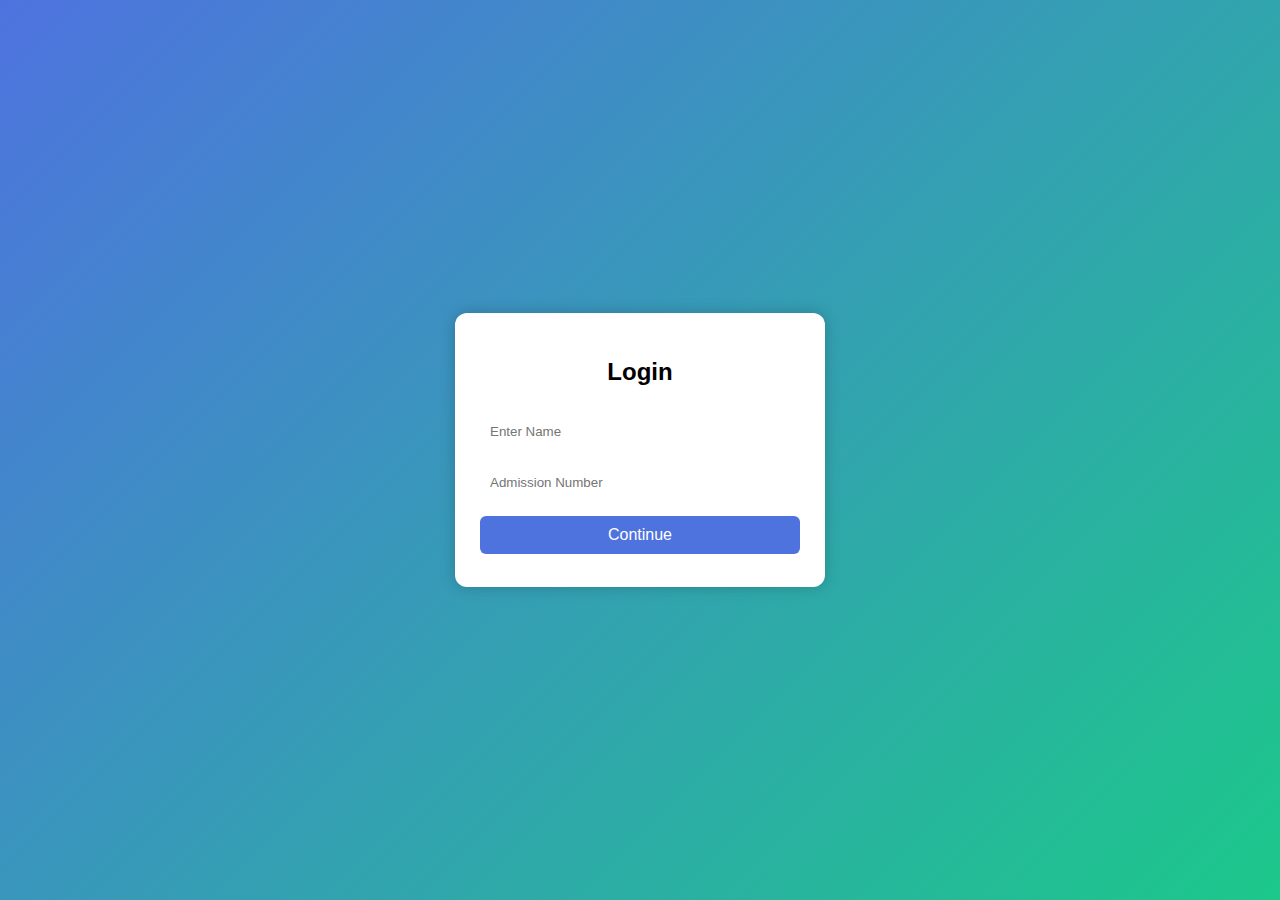
<file: index.html>
<!DOCTYPE html>
<html>
<head>
<title>Login</title>
<link rel="stylesheet" href="style.css">
</head>
<body>

<div class="box">
<h2>Login</h2>

<input type="text" id="name" placeholder="Enter Name" required>
<input type="text" id="admission" placeholder="Admission Number" required>

<button onclick="saveUser()">Continue</button>
</div>

<script src="script.js"></script>
</body>
</html>
</file>
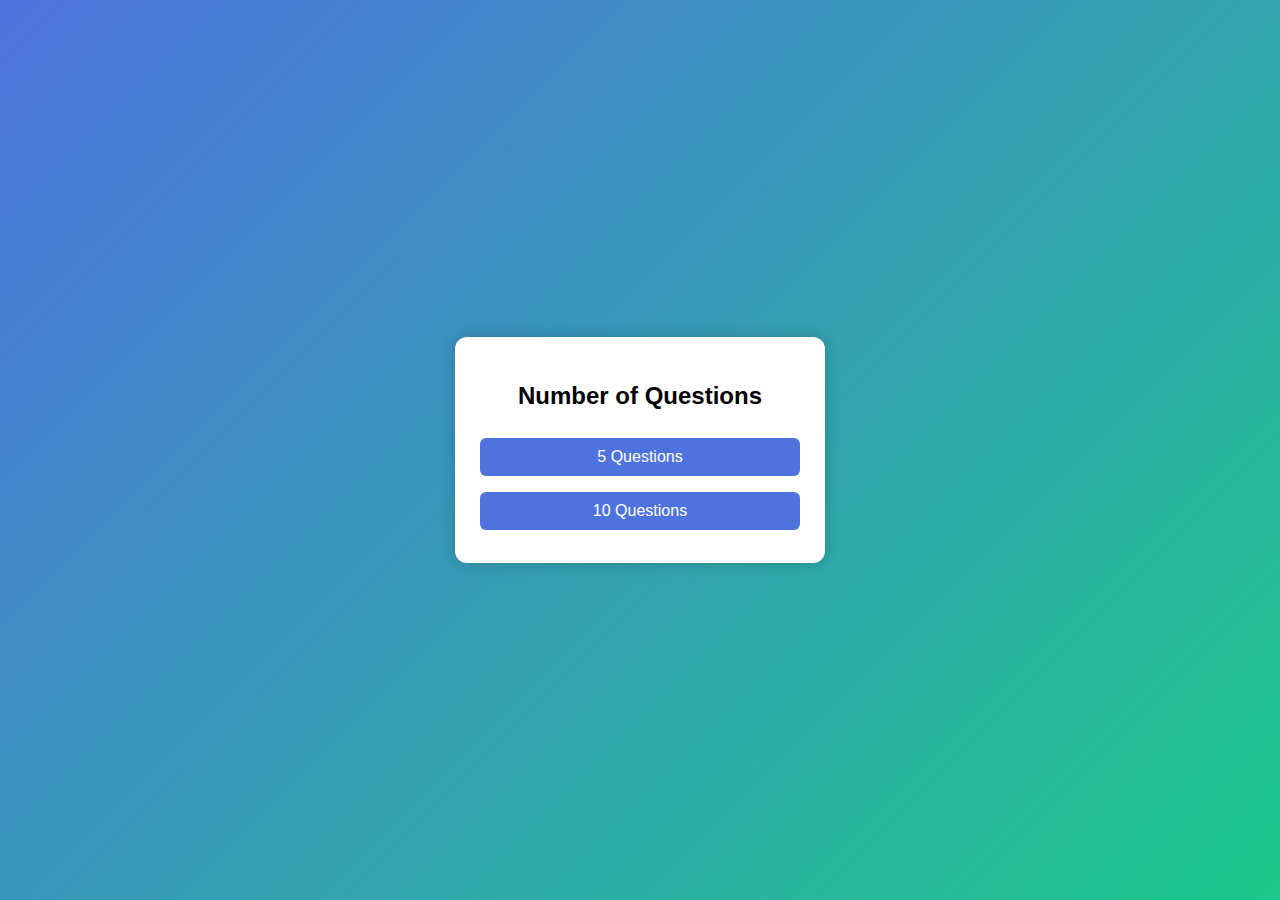
<file: count.html>
<!DOCTYPE html>
<html>
<head>
<title>Select Question Count</title>
<link rel="stylesheet" href="style.css">
</head>
<body>

<div class="box">
<h2>Number of Questions</h2>

<button onclick="setCount(5)">5 Questions</button>
<button onclick="setCount(10)">10 Questions</button>

</div>

<script src="script.js"></script>
</body>
</html>
</file>
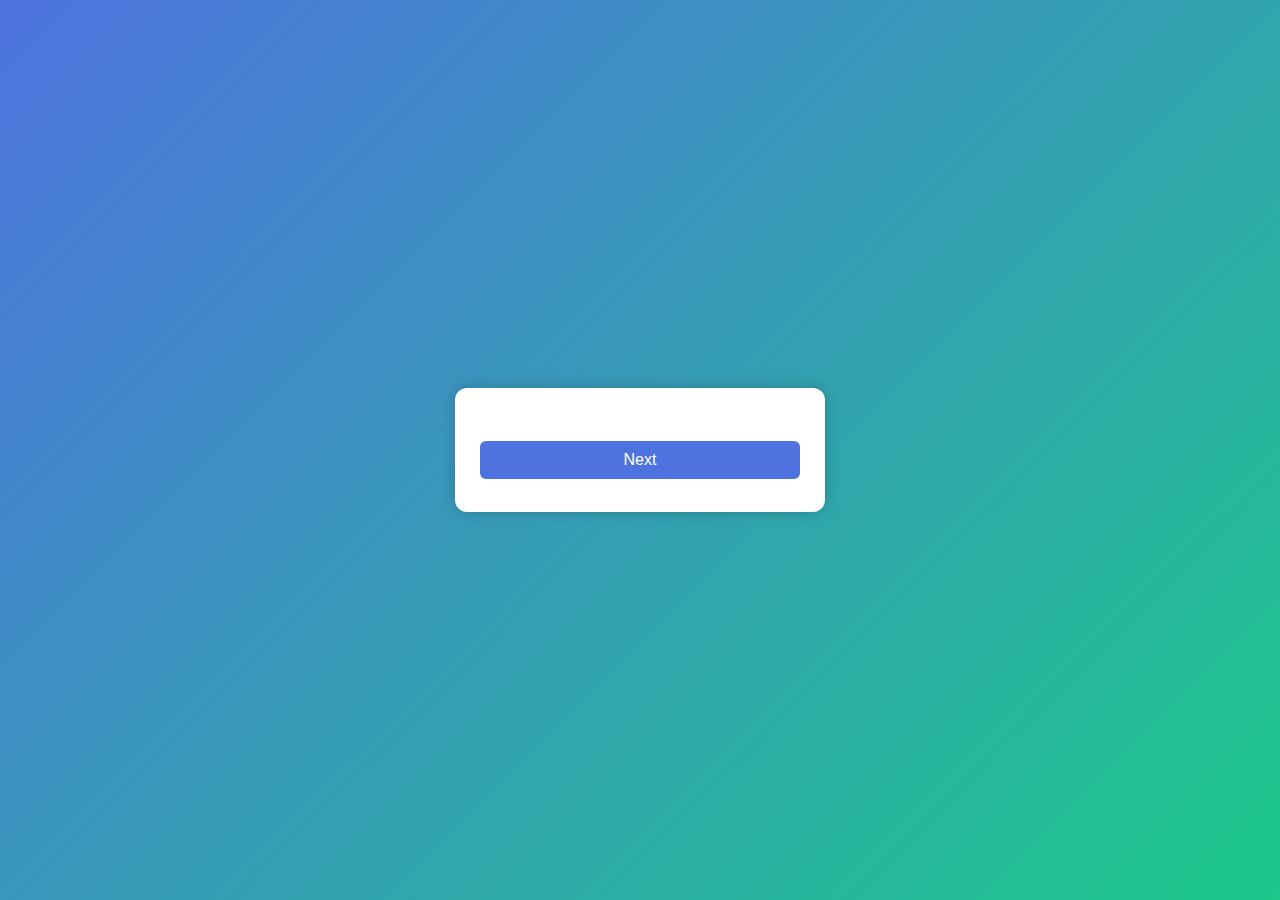
<file: quiz.html>
<!DOCTYPE html>
<html>
<head>
<title>Quiz</title>
<link rel="stylesheet" href="style.css">
</head>
<body>

<div class="box">
<h2 id="question"></h2>
<div id="answers"></div>
<button onclick="nextQuestion()">Next</button>
</div>

<script src="script.js"></script>
</body>
</html>
</file>
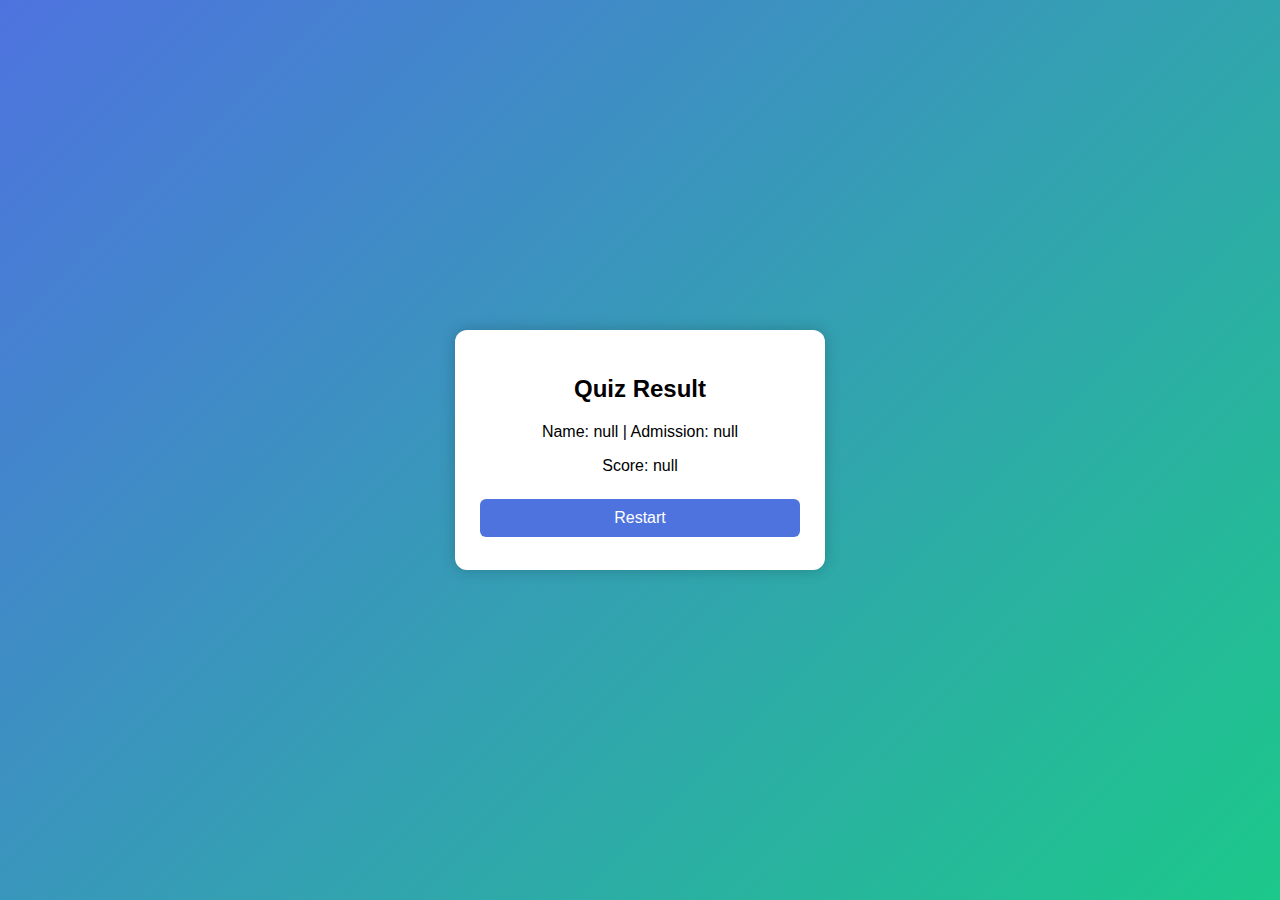
<file: result.html>
<!DOCTYPE html>
<html>
<head>
<title>Result</title>
<link rel="stylesheet" href="style.css">
</head>
<body>

<div class="box">
<h2>Quiz Result</h2>
<p id="user"></p>
<p id="score"></p>

<button onclick="restart()">Restart</button>
</div>

<script src="script.js"></script>
</body>
</html>
</file>
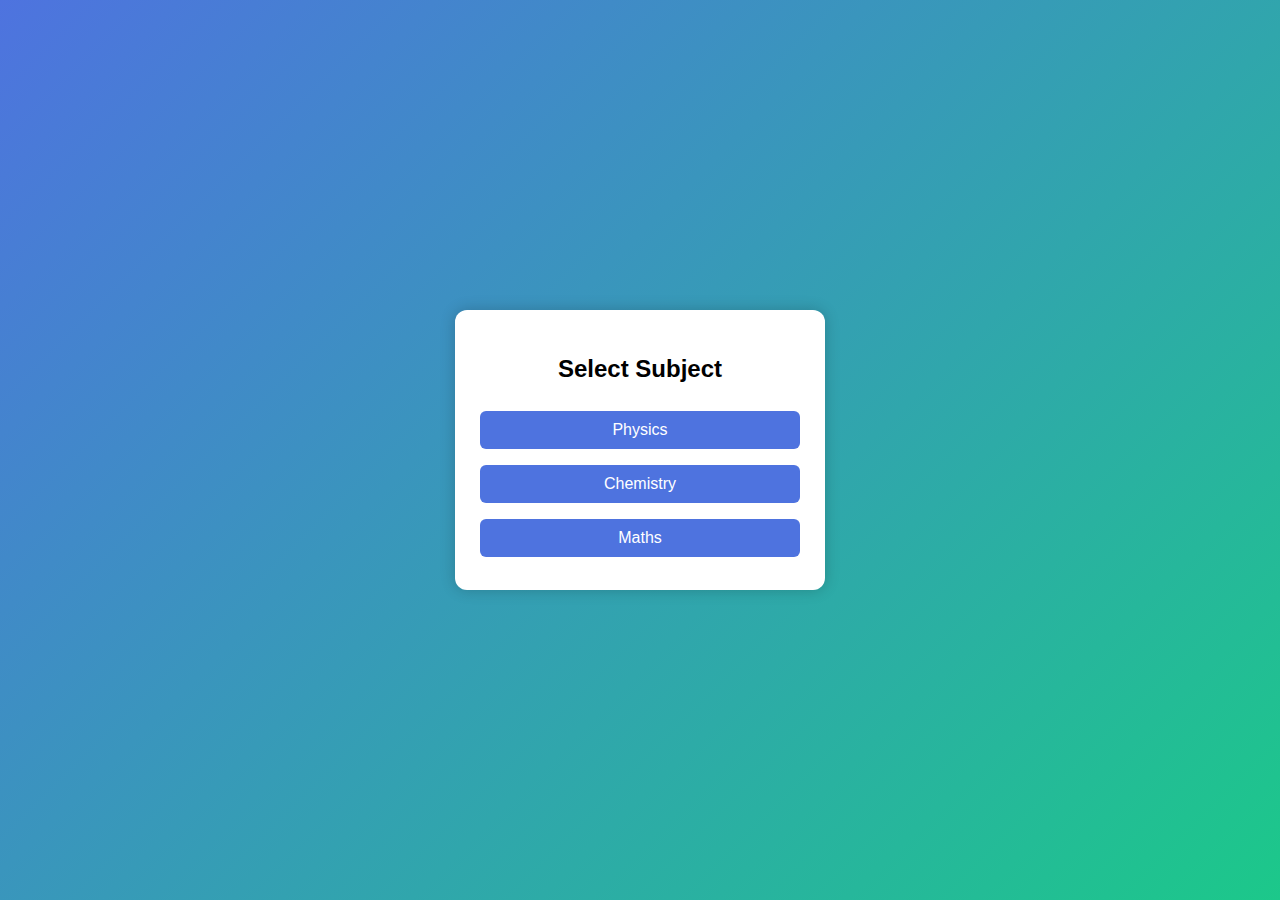
<file: subject.html>
<!DOCTYPE html>
<html>
<head>
<title>Select Subject</title>
<link rel="stylesheet" href="style.css">
</head>
<body>

<div class="box">
<h2>Select Subject</h2>

<button onclick="setSubject('physics')">Physics</button>
<button onclick="setSubject('chemistry')">Chemistry</button>
<button onclick="setSubject('maths')">Maths</button>

</div>

<script src="script.js"></script>
</body>
</html>
</file>
<file: style.css>
body {
  font-family: Arial;
  background: linear-gradient(135deg, #4e73df, #1cc88a);
  display: flex;
  justify-content: center;
  align-items: center;
  height: 100vh;
  margin: 0;
}

.box {
  background: white;
  padding: 25px;
  width: 320px;
  border-radius: 12px;
  text-align: center;
  box-shadow: 0 0 15px rgba(0,0,0,0.2);
}

input, button {
  width: 100%;
  padding: 10px;
  margin: 8px 0;
  border-radius: 6px;
  border: none;
}

button {
  background: #4e73df;
  color: white;
  font-size: 16px;
  cursor: pointer;
}

button:hover {
  background: #1cc88a;
}
</file>
